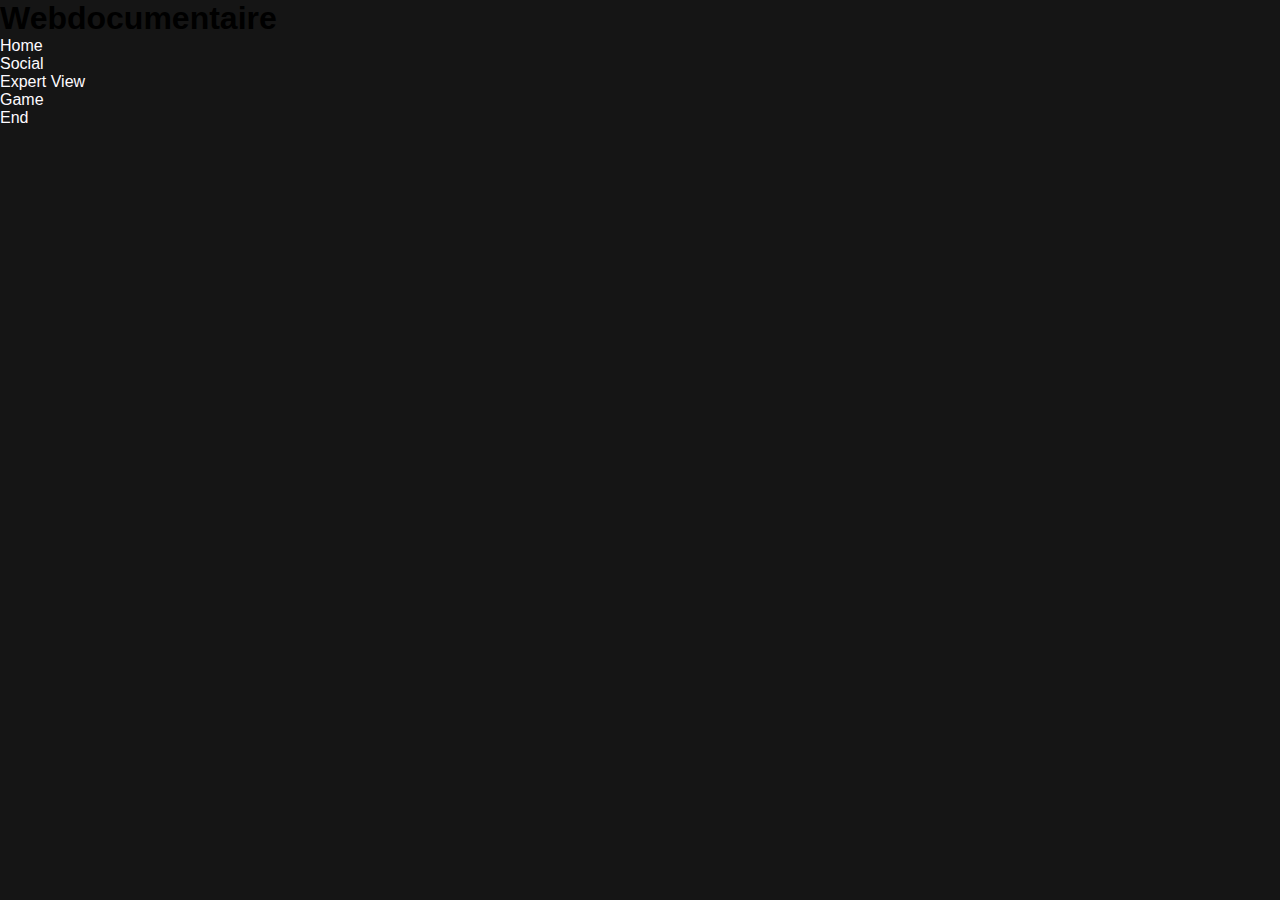
<file: interview.html>
<!DOCTYPE html>
<html lang="en">
<head>
    <meta charset="UTF-8">
    <meta name="viewport" content="width=device-width, initial-scale=1.0">
    <title>Webdocumentaire</title>
    <link rel="stylesheet" href="css/style.css">
</head>
<body>
    <header>
        <h1>Webdocumentaire</h1>
        <nav>
            <ul>
                <li><a href="index.html">Home</a></li>
                <li><a href="social.html">Social</a></li>
                <li><a href="interview.html">Expert View</a></li>
                <li><a href="game.html">Game</a></li>
                <li><a href="end.html">End</a></li>
            </ul>
        </nav>
    </header>
    <main>
<iframe width="560" height="315" src="https://www.youtube.com/embed/EBgzNhHLTmA?si=428Qfkt442D_F2Pa&amp;controls=0" title="YouTube video player" frameborder="0" allow="accelerometer; autoplay; clipboard-write; encrypted-media; gyroscope; picture-in-picture; web-share" referrerpolicy="strict-origin-when-cross-origin" allowfullscreen></iframe>
    </main>
</body>
</html>
</file>
<file: css/style.css>
html {
  scroll-behavior: smooth;
  max-width: 100vw;
  overflow-x: hidden;
}

body {
  margin: auto;
  font-family: -apple-system, BlinkMacSystemFont, sans-serif;
  overflow: hidden;
  background: #151515;
  animation: gradient 25s ease infinite;
  background-size: 400% 400%;
  background-attachment: fixed;
}

.main-nav, #end header nav, #game header nav, #interview header nav, #social header nav, #index header nav {
  position: absolute;
  top: 30px;
  left: 50%;
  transform: translateX(-50%);
  width: 90%;
  border: 2px solid #fefbff;
  border-radius: 50px;
  color: #fefbff;
  display: flex;
  justify-content: space-between;
  align-items: center;
  padding: 10px 30px;
  transition: all 0.5s ease-in-out;
  z-index: 1000;
}
.main-nav div, #end header nav div, #game header nav div, #interview header nav div, #social header nav div, #index header nav div {
  display: flex;
  align-items: center;
  gap: 15px;
}
.main-nav ul, #end header nav ul, #game header nav ul, #interview header nav ul, #social header nav ul, #index header nav ul {
  display: flex;
  gap: 40px;
  margin: 0;
  list-style: none;
}
.main-nav ul a, #end header nav ul a, #game header nav ul a, #interview header nav ul a, #social header nav ul a, #index header nav ul a {
  color: #fefbff;
  text-decoration: none;
  font-size: 1em;
  font-weight: bold;
}
.main-nav ul a:active, #end header nav ul a:active, #game header nav ul a:active, #interview header nav ul a:active, #social header nav ul a:active, #index header nav ul a:active, .main-nav ul a:hover, #end header nav ul a:hover, #game header nav ul a:hover, #interview header nav ul a:hover, #social header nav ul a:hover, #index header nav ul a:hover {
  text-decoration: underline;
}

@keyframes gradient {
  0% {
    background-position: 0% 0%;
  }
  50% {
    background-position: 100% 100%;
  }
  100% {
    background-position: 0% 0%;
  }
}
.wave {
  background: #7a1cac 7%;
  border-radius: 1000% 1000% 0 0;
  position: fixed;
  width: 200%;
  height: 25em;
  animation: wave 10s -3s linear infinite;
  transform: translate3d(0, 0, 0);
  opacity: 0.8;
  bottom: 0;
  left: 0;
  z-index: -5;
}

.wave:nth-of-type(2) {
  background: #2e073f 38%;
  bottom: -2em;
  animation: wave 18s linear reverse infinite;
  opacity: 0.8;
}

.wave:nth-of-type(3) {
  background: #1c0426 68%;
  bottom: -4em;
  animation: wave 20s -1s reverse infinite;
  opacity: 0.9;
}

@keyframes wave {
  2% {
    transform: translateX(1);
  }
  25% {
    transform: translateX(-25%);
  }
  50% {
    transform: translateX(-50%);
  }
  75% {
    transform: translateX(-25%);
  }
}
#a-arrow {
  width: 70px;
  height: 70px;
  position: fixed;
  right: 15px;
  bottom: 10px;
  z-index: 9999;
  display: flex;
  justify-content: center;
  align-items: center;
  text-decoration: none;
}

#fleche_div {
  width: 70px;
  height: 70px;
  display: flex;
  justify-content: center;
  align-items: center;
}

#fleche {
  width: 30px;
  height: auto;
  transform: rotate(-180deg);
  position: absolute;
}

.disque {
  position: fixed;
  right: 4vw;
  width: 15vw;
  top: 5vw;
  z-index: -2;
}

.img_disque {
  animation: disque 6s infinite;
  animation-timing-function: linear;
}

@keyframes disque {
  0% {
    transform: rotate(0deg);
  }
  100% {
    transform: rotate(359deg);
  }
}
footer {
  display: grid;
  overflow-x: hidden;
  margin: 0 auto;
  grid-template-columns: 33% 66%;
  align-items: center;
  padding: 20px;
  min-height: 20em;
  color: #fefbff;
  width: 100%;
  position: relative;
  bottom: 0;
}

footer div:first-child {
  justify-self: center;
  width: 70%;
  height: 70%;
  display: flex;
  justify-content: center;
  align-items: center;
  flex-direction: column;
}

footer div:first-child h1 {
  width: 100%;
  margin-bottom: 20px;
  font-family: Impact, Haettenschweiler, "Arial Narrow Bold", sans-serif;
  font-weight: 550;
  font-size: 2.5em;
  letter-spacing: 2px;
}

footer div:first-child ul {
  width: 100%;
}

footer div:last-child {
  justify-self: center;
  width: 80%;
  height: 80%;
  display: flex;
  justify-content: center;
  align-items: center;
  flex-direction: column;
  text-align: center;
  font-size: xx-large;
}

* {
  margin: 0;
  padding: 0;
}

html {
  scroll-behavior: smooth;
}

a {
  text-decoration: none;
  color: #fefbff;
}

li {
  list-style: none;
}

html {
  scroll-behavior: smooth;
  max-width: 100vw;
  overflow-x: hidden;
}

body {
  margin: auto;
  font-family: -apple-system, BlinkMacSystemFont, sans-serif;
  overflow: hidden;
  background: #151515;
  animation: gradient 25s ease infinite;
  background-size: 400% 400%;
  background-attachment: fixed;
}

.main-nav, #end header nav, #game header nav, #interview header nav, #social header nav, #index header nav {
  position: absolute;
  top: 30px;
  left: 50%;
  transform: translateX(-50%);
  width: 90%;
  border: 2px solid #fefbff;
  border-radius: 50px;
  color: #fefbff;
  display: flex;
  justify-content: space-between;
  align-items: center;
  padding: 10px 30px;
  transition: all 0.5s ease-in-out;
  z-index: 1000;
}
.main-nav div, #end header nav div, #game header nav div, #interview header nav div, #social header nav div, #index header nav div {
  display: flex;
  align-items: center;
  gap: 15px;
}
.main-nav ul, #end header nav ul, #game header nav ul, #interview header nav ul, #social header nav ul, #index header nav ul {
  display: flex;
  gap: 40px;
  margin: 0;
  list-style: none;
}
.main-nav ul a, #end header nav ul a, #game header nav ul a, #interview header nav ul a, #social header nav ul a, #index header nav ul a {
  color: #fefbff;
  text-decoration: none;
  font-size: 1em;
  font-weight: bold;
}
.main-nav ul a:active, #end header nav ul a:active, #game header nav ul a:active, #interview header nav ul a:active, #social header nav ul a:active, #index header nav ul a:active, .main-nav ul a:hover, #end header nav ul a:hover, #game header nav ul a:hover, #interview header nav ul a:hover, #social header nav ul a:hover, #index header nav ul a:hover {
  text-decoration: underline;
}

@keyframes gradient {
  0% {
    background-position: 0% 0%;
  }
  50% {
    background-position: 100% 100%;
  }
  100% {
    background-position: 0% 0%;
  }
}
.wave {
  background: #7a1cac 7%;
  border-radius: 1000% 1000% 0 0;
  position: fixed;
  width: 200%;
  height: 25em;
  animation: wave 10s -3s linear infinite;
  transform: translate3d(0, 0, 0);
  opacity: 0.8;
  bottom: 0;
  left: 0;
  z-index: -5;
}

.wave:nth-of-type(2) {
  background: #2e073f 38%;
  bottom: -2em;
  animation: wave 18s linear reverse infinite;
  opacity: 0.8;
}

.wave:nth-of-type(3) {
  background: #1c0426 68%;
  bottom: -4em;
  animation: wave 20s -1s reverse infinite;
  opacity: 0.9;
}

@keyframes wave {
  2% {
    transform: translateX(1);
  }
  25% {
    transform: translateX(-25%);
  }
  50% {
    transform: translateX(-50%);
  }
  75% {
    transform: translateX(-25%);
  }
}
#a-arrow {
  width: 70px;
  height: 70px;
  position: fixed;
  right: 15px;
  bottom: 10px;
  z-index: 9999;
  display: flex;
  justify-content: center;
  align-items: center;
  text-decoration: none;
}

#fleche_div {
  width: 70px;
  height: 70px;
  display: flex;
  justify-content: center;
  align-items: center;
}

#fleche {
  width: 30px;
  height: auto;
  transform: rotate(-180deg);
  position: absolute;
}

.disque {
  position: fixed;
  right: 4vw;
  width: 15vw;
  top: 5vw;
  z-index: -2;
}

.img_disque {
  animation: disque 6s infinite;
  animation-timing-function: linear;
}

@keyframes disque {
  0% {
    transform: rotate(0deg);
  }
  100% {
    transform: rotate(359deg);
  }
}
footer {
  display: grid;
  overflow-x: hidden;
  margin: 0 auto;
  grid-template-columns: 33% 66%;
  align-items: center;
  padding: 20px;
  min-height: 20em;
  color: #fefbff;
  width: 100%;
  position: relative;
  bottom: 0;
}

footer div:first-child {
  justify-self: center;
  width: 70%;
  height: 70%;
  display: flex;
  justify-content: center;
  align-items: center;
  flex-direction: column;
}

footer div:first-child h1 {
  width: 100%;
  margin-bottom: 20px;
  font-family: Impact, Haettenschweiler, "Arial Narrow Bold", sans-serif;
  font-weight: 550;
  font-size: 2.5em;
  letter-spacing: 2px;
}

footer div:first-child ul {
  width: 100%;
}

footer div:last-child {
  justify-self: center;
  width: 80%;
  height: 80%;
  display: flex;
  justify-content: center;
  align-items: center;
  flex-direction: column;
  text-align: center;
  font-size: xx-large;
}

#index header {
  min-height: 100vh;
  background-image: url("/img/heroimage.png");
  background-repeat: no-repeat;
  background-position: center;
  background-size: cover;
  display: flex;
  align-items: center;
  justify-content: center;
}
#index header #title_index {
  display: flex;
  flex-direction: column;
  color: white;
  text-align: center;
}
#index header #title_index h1 {
  font-family: Impact, sans-serif;
  font-weight: normal;
  font-size: 6em;
}
#index header #title_index h3 {
  font-family: "Inria Serif", serif;
  font-size: 4em;
}
#index main {
  margin: 10vh auto;
}
#index main section {
  display: grid;
  grid-template-columns: 1fr 1fr;
}
#index main section > div:first-child {
  display: flex;
  align-items: center;
  justify-content: center;
  padding: 2em;
}
#index main section > div:first-child p {
  width: 70%;
  text-align: justify;
  color: #fefbff;
}
#index main section > div:last-child {
  display: flex;
  align-items: center;
  justify-content: center;
}
#index main section > div:last-child > div {
  width: 70%;
  height: 30%;
  padding: 1em 1.5em;
  background: linear-gradient(90deg, #7a1cac, #420b60);
  border-radius: 20px;
  display: flex;
  align-items: center;
  gap: 1em;
  cursor: pointer;
  transition: all 0.3s ease;
}
#index main section > div:last-child > div > div {
  flex: 1;
}
#index main section > div:last-child > div > div h1 {
  color: #fefbff;
  font-size: 1.2rem;
  margin: 0;
}
#index main section > div:last-child > div > div p {
  color: rgba(255, 255, 255, 0.7);
  margin: 0;
  font-size: 0.9rem;
}
#index main section > div:last-child > div h2 {
  color: #fefbff;
  font-size: 1rem;
  margin: 0;
}
#index main section > div:last-child > div:hover {
  background: linear-gradient(90deg, #420b60, #7a1cac);
}

#social {
  min-height: 100vh;
  color: white;
}
#social header nav {
  position: absolute;
  top: 0;
  left: 50%;
  border: none;
  width: 95%;
}
#social main {
  margin: 0 auto;
  padding-top: 150px;
  padding-bottom: 50px;
  display: flex;
  flex-direction: column;
  align-items: center;
}
#social main h1 {
  text-transform: uppercase;
  font-weight: bold;
  letter-spacing: 1px;
  margin-bottom: 40px;
  text-align: center;
  width: 100%;
}
#social main h1.center_f {
  font-size: 3rem;
  margin-bottom: 60px;
}
#social main p {
  text-align: justify;
  width: 1080px;
  font-size: 1.1rem;
  line-height: 1.6;
  margin: 15px 0 30px 0;
  color: #e0e0e0;
}
#social main section {
  width: 1080px;
  display: flex;
  flex-direction: column;
  align-items: center;
  margin-bottom: 60px;
}
#social main section h1 {
  text-align: start;
}
#social main .content {
  width: 90%;
  display: flex;
  flex-direction: row;
  align-items: center;
  justify-content: flex-start;
  gap: 30px;
  margin: 20px 0;
}
#social main .content img {
  display: block;
  width: 120px;
  height: 120px;
  border-radius: 50%;
  background-color: #808080;
  object-fit: cover;
  flex-shrink: 0;
}
#social main .content p {
  width: auto;
  margin: 0;
  text-align: left;
  font-style: italic;
  font-size: 1.2rem;
  color: #fff;
}
#social main .btn-continuer {
  margin-top: 40px;
  color: white;
  font-size: 1.2rem;
}

#interview {
  overflow-x: hidden;
}
#interview header nav {
  position: absolute;
  top: 0;
  left: 50%;
  border: none;
  width: 95%;
}
#interview main {
  margin-top: 25vh;
  padding: 0 20px;
}
#interview main p {
  display: flex;
  justify-self: center;
  width: 60%;
  text-align: justify;
  color: #fefbff;
  font-size: 1.05rem;
  line-height: 1.6;
}
#interview main .intro-text {
  width: 60%;
  text-align: center;
  margin: 20px auto;
}
#interview .center_f {
  display: flex;
  justify-content: center;
  color: #fefbff;
  margin-bottom: 20px;
}
#interview .center_f h1 {
  font-size: 2.5rem;
  text-transform: uppercase;
  font-weight: 800;
  letter-spacing: 2px;
  word-spacing: 0.2em;
  background: linear-gradient(130deg, #ad49e1 0%, #d870ff 100%);
  -webkit-background-clip: text;
  -webkit-text-fill-color: transparent;
  background-clip: text;
  margin: 30px 0 20px 0;
  text-shadow: 0 0 30px rgba(173, 73, 225, 0.2);
  filter: drop-shadow(0 0 10px rgba(169, 5, 103, 0.3));
}
#interview iframe {
  width: 80%;
  max-width: 900px;
  aspect-ratio: 16/9;
  border-radius: 15px;
  border: solid #a90567 2px;
  box-shadow: 0 10px 30px rgba(169, 5, 103, 0.3);
  transition: transform 0.3s ease, box-shadow 0.3s ease;
}
#interview iframe:hover {
  transform: translateY(-5px);
  box-shadow: 0 15px 40px rgba(169, 5, 103, 0.5);
}
#interview .disque {
  position: fixed;
  right: 102px;
  top: 70px;
  width: 150px;
  z-index: -2;
}
#interview .disque .img_disque {
  width: 500px;
  height: 500px;
  object-fit: contain;
  animation: spin 8s linear infinite;
}
@keyframes spin {
  from {
    transform: rotate(0deg);
  }
  to {
    transform: rotate(360deg);
  }
}
#interview .question {
  margin: 2vw !important;
  display: flex;
  flex-direction: column;
  align-items: center;
  width: 100%;
}
#interview .accordion-wrapper {
  display: flex;
  flex-direction: column;
  align-items: center;
  width: 100%;
  gap: 15px;
}
#interview .question_box {
  display: flex;
  flex-direction: row;
  justify-content: space-evenly;
  width: 60%;
  background-color: #7a1cac;
  margin: 10px 0px;
  border: solid 1px #fefbff;
  border-radius: 20px;
  padding: 7px;
}
#interview .question_box h3 {
  color: #fefbff;
  font-size: x-large;
  margin: 10px;
  margin-bottom: 12px;
  justify-self: flex-end;
  align-self: flex-end;
}
#interview .question_box img {
  margin: 10px;
}
#interview .question_box h2 {
  color: #fefbff;
}
#interview .question_box p {
  color: #fefbff;
  font-size: small;
}
#interview .question_box div {
  display: flex;
  flex-direction: column;
}
#interview .music_note_vroum {
  position: relative;
  width: 100%;
  height: 300px;
  overflow: hidden;
  display: flex;
  align-items: center;
  padding-left: 50px;
}
#interview .music_note_vroum .speaker {
  width: 120px;
  height: auto;
  z-index: 10;
  position: relative;
  animation: beat 0.4s infinite alternate;
}
#interview .music_note_vroum .notes-container {
  position: absolute;
  top: 0;
  left: 0;
  width: 100%;
  height: 100%;
  pointer-events: none;
}
#interview .music_note_vroum .note {
  position: absolute;
  opacity: 0;
  left: 140px;
  bottom: 130px;
}
#interview .music_note_vroum .note:nth-child(1) {
  animation: fly-right 6575ms linear infinite;
  animation-delay: 794ms;
  width: 43px;
}
#interview .music_note_vroum .note:nth-child(2) {
  animation: fly-up 4700ms linear infinite;
  animation-delay: 2288ms;
  width: 26px;
}
#interview .music_note_vroum .note:nth-child(3) {
  animation: fly-right 6692ms linear infinite;
  animation-delay: 1859ms;
  width: 29px;
}
#interview .music_note_vroum .note:nth-child(4) {
  animation: fly-up 7921ms linear infinite;
  animation-delay: 4562ms;
  width: 39px;
}
#interview .music_note_vroum .note:nth-child(5) {
  animation: fly-right 6834ms linear infinite;
  animation-delay: 1861ms;
  width: 24px;
}
#interview .music_note_vroum .note:nth-child(6) {
  animation: fly-up 4732ms linear infinite;
  animation-delay: 897ms;
  width: 44px;
}
@keyframes fly-right {
  0% {
    transform: translate(0, 0) rotate(0deg) scale(0.5);
    opacity: 0;
  }
  20% {
    opacity: 1;
  }
  100% {
    transform: translate(90vw, -70px) rotate(45deg) scale(1.2);
    opacity: 0;
  }
}
@keyframes fly-up {
  0% {
    transform: translate(0, 0) rotate(0deg) scale(0.5);
    opacity: 0;
  }
  20% {
    opacity: 1;
  }
  100% {
    transform: translate(70vw, -100px) rotate(-30deg) scale(1);
    opacity: 0;
  }
}
@keyframes beat {
  to {
    transform: scale(1.08);
  }
}

.accordion-item {
  width: 60%;
  margin-bottom: 15px;
  background-color: transparent;
  border-radius: 12px;
  overflow: hidden;
  transition: all 0.3s ease;
  border: 1px solid rgba(255, 255, 255, 0.1);
}
.accordion-item.active {
  border: 2px solid #a90567;
  background: linear-gradient(135deg, rgba(169, 5, 103, 0.1) 0%, rgba(173, 73, 225, 0.05) 100%);
}
.accordion-item.active .accordion-header {
  border-bottom: 1px solid rgba(255, 255, 255, 0.2);
}
.accordion-item.active .arrow-icon {
  transform: rotate(90deg);
  color: #d870ff;
}
.accordion-item:hover {
  border-color: rgba(169, 5, 103, 0.5);
}

.accordion-header {
  background: linear-gradient(130deg, #7a1cac 5%, #ad49e1 100%);
  padding: 12px 25px;
  display: flex;
  justify-content: space-between;
  align-items: center;
  cursor: pointer;
  user-select: none;
  min-height: 50px;
  transition: all 0.3s ease;
}
.accordion-header:hover {
  background: linear-gradient(130deg, #8b2bb8 5%, #be5af0 100%);
}
.accordion-header .header-left {
  display: flex;
  align-items: center;
  gap: 20px;
  flex: 1;
}
.accordion-header .arrow-icon {
  width: 18px;
  height: 18px;
  transition: transform 0.3s ease, color 0.3s ease;
  color: #fefbff;
  flex-shrink: 0;
}
.accordion-header .header-text {
  display: flex;
  flex-direction: column;
  gap: 5px;
}
.accordion-header .header-text h2 {
  color: #fefbff;
  font-size: 1.15rem;
  font-weight: 700;
  margin: 0;
  letter-spacing: 0.3px;
}
.accordion-header .header-text p {
  color: rgba(255, 255, 255, 0.75);
  font-size: 0.85rem;
  margin: 0;
  display: block;
  width: auto;
  font-weight: 500;
}
.accordion-header .duration {
  color: #fefbff;
  font-weight: bold;
  font-size: 0.95rem;
  flex-shrink: 0;
  margin-left: 20px;
}

.accordion-body {
  max-height: 0;
  overflow: hidden;
  transition: max-height 0.4s ease-out;
  padding: 0 25px;
}
.accordion-body ul {
  list-style: none;
  padding: 25px 0;
  margin: 0;
}
.accordion-body li {
  display: flex;
  justify-content: space-between;
  align-items: flex-start;
  margin-bottom: 18px;
  color: #fefbff;
  font-size: 0.98rem;
  border-bottom: 1px solid rgba(255, 255, 255, 0.08);
  padding-bottom: 15px;
  transition: all 0.2s ease;
}
.accordion-body li:last-child {
  border-bottom: none;
  margin-bottom: 0;
  padding-bottom: 0;
}
.accordion-body li:hover {
  padding-left: 10px;
  border-bottom-color: rgba(169, 5, 103, 0.3);
}
.accordion-body li a {
  color: rgba(255, 255, 255, 0.95);
  text-decoration: none;
  width: 85%;
  line-height: 1.5;
  transition: all 0.2s ease;
  padding-bottom: 3px;
  border-bottom: 1px solid transparent;
}
.accordion-body li a:hover {
  color: #d870ff;
  border-bottom-color: #d870ff;
}
.accordion-body li span {
  color: rgba(255, 255, 255, 0.6);
  font-family: "Courier New", monospace;
  font-weight: 500;
  flex-shrink: 0;
  margin-left: 15px;
  font-size: 0.9rem;
}

.btn-continuer {
  background: linear-gradient(90deg, #ad49e1 0%, #d870ff 100%);
  color: #fefbff;
  padding: 15px 50px;
  border-radius: 30px;
  font-size: 1.5rem;
  font-weight: bold;
  text-transform: capitalize;
  box-shadow: 0 4px 15px rgba(173, 73, 225, 0.4);
  transition: transform 0.2s, box-shadow 0.2s;
  text-decoration: none;
  display: inline-block;
}
.btn-continuer:hover {
  transform: scale(1.05);
  box-shadow: 0 6px 20px rgba(173, 73, 225, 0.6);
  text-decoration: none;
}

#game header nav {
  position: absolute;
  top: 0;
  left: 50%;
  border: none;
  width: 95%;
}
#game #game-container {
  text-align: center;
  color: #fefbff;
  padding-top: 100px;
}
#game #game-container .game-step {
  display: none;
}
#game #game-container .game-step.active {
  display: block;
  animation: fadeIn 0.5s ease-out;
}
#game #game-container .music-tags {
  display: flex;
  justify-content: center;
  gap: 15px;
  margin: 30px auto;
  min-height: 60px;
  background: rgba(255, 255, 255, 0.05);
  border-radius: 50px;
  padding: 15px 30px;
  width: fit-content;
}
#game #game-container .tag {
  background-color: #ad49e1;
  padding: 10px 25px;
  border-radius: 25px;
  cursor: grab;
  font-weight: bold;
  box-shadow: 0 4px 10px rgba(0, 0, 0, 0.3);
  display: flex;
  align-items: center;
  justify-content: center;
}
#game #game-container .tag:hover {
  background: #7a1cac;
  transform: scale(1.05);
}
#game #game-container .characters-grid {
  display: flex;
  justify-content: center;
  gap: 20px;
  margin: 10px 20px 30px 20px;
}
#game #game-container .char-card {
  background: rgba(255, 255, 255, 0.08);
  border-radius: 20px;
  width: 220px;
  padding: 20px;
  border: 2px solid transparent;
  transition: transform 0.4s ease;
  position: relative;
  display: flex;
  flex-direction: column;
  transition: all 0.4s ease;
}
#game #game-container .char-card.correct {
  background: rgba(46, 125, 50, 0.2);
  border-color: #4CAF50;
  box-shadow: 0 0 15px rgba(76, 175, 80, 0.4);
}
#game #game-container .char-card.correct .drop-zone {
  border-color: #4CAF50;
}
#game #game-container .char-card.wrong {
  background: rgba(198, 40, 40, 0.2);
  border-color: #f44336;
  box-shadow: 0 0 15px rgba(244, 67, 54, 0.4);
}
#game #game-container .char-card.wrong .drop-zone {
  border-color: #f44336;
}
#game #game-container .char-card .char-img {
  height: 340px;
  background: #222;
  border-radius: 15px;
  margin-bottom: 15px;
}
#game #game-container .char-card .char-img img {
  width: 100%;
  height: 100%;
  object-fit: cover;
  border-radius: 10px;
  object-position: top;
}
#game #game-container .char-card .char-img2 {
  height: fit-content;
  background: #222;
  border-radius: 15px;
  margin-bottom: 15px;
}
#game #game-container .char-card .char-img2 img {
  width: 100%;
  object-fit: cover;
  border-radius: 10px;
  object-position: top;
  aspect-ratio: 1/1;
}
#game #game-container .char-card .drop-zone {
  border: 2px dashed rgba(254, 251, 255, 0.3);
  height: 50px;
  border-radius: 25px;
  display: flex;
  align-items: center;
  justify-content: center;
  position: relative;
}
#game #game-container .char-card .drop-zone span {
  font-size: 0.8em;
  opacity: 0.5;
}
#game #game-container .char-card .drop-zone .tag {
  width: 76%;
  height: 60%;
  position: absolute;
  box-shadow: none;
}
#game #game-container .char-card .explanation {
  display: none;
  position: relative;
  margin-top: 15px;
  padding: 12px;
  background: rgba(0, 0, 0, 0.6);
  border-radius: 12px;
  font-size: 0.85em;
  line-height: 1.4;
  height: 60px;
  overflow: hidden;
  transition: all 0.5s cubic-bezier(0.4, 0, 0.2, 1);
  cursor: help;
}
#game #game-container .char-card .explanation::after {
  content: "";
  position: absolute;
  bottom: 0;
  left: 0;
  width: 100%;
  height: 30px;
  background: linear-gradient(transparent, rgba(0, 0, 0, 0.8));
  transition: opacity 0.5s;
}
#game #game-container .char-card.reveal .explanation {
  display: block;
  animation: slideDown 0.9s ease-in-out;
}
#game #game-container .char-card.reveal:hover {
  z-index: 100;
}
#game #game-container .char-card.reveal:hover .explanation {
  height: auto;
  min-height: 60px;
  position: absolute;
  top: 80%;
  left: 10px;
  right: 10px;
  background: rgba(20, 20, 20, 0.98);
  box-shadow: 0 10px 30px rgba(0, 0, 0, 0.5);
  padding-bottom: 20px;
}
#game #game-container .char-card.reveal:hover .explanation::after {
  opacity: 0;
}
#game #game-container .extra-box {
  display: none;
  max-width: 600px;
  margin: 20px auto 40px;
  padding: 20px;
  background: rgba(173, 73, 225, 0.1);
  border-left: 5px solid #ad49e1;
  border-radius: 10px;
  text-align: left;
}
#game #game-container .extra-box h3 {
  color: #ad49e1;
  margin-bottom: 10px;
}
#game #game-container .extra-box p {
  font-size: 0.95em;
  line-height: 1.5;
}
#game #game-container .reveal-all .extra-box {
  display: block;
  animation: fadeIn 0.8s ease;
}
#game #game-container #verify-btn, #game #game-container #next-btn, #game #game-container #credits-btn {
  background: #ad49e1;
  color: #fefbff;
  padding: 15px 35px;
  border-radius: 30px;
  border: none;
  cursor: pointer;
  font-weight: bold;
  font-size: 1em;
  transition: 0.3s;
  text-decoration: none;
}
#game #game-container #verify-btn:hover, #game #game-container #next-btn:hover, #game #game-container #credits-btn:hover {
  background: #7a1cac;
}
#game #game-container #next-btn {
  background: #4CAF50;
}
#game .description {
  margin: 20px 20% 0px 20%;
}
#game #credits-btn {
  display: none;
  text-decoration: none;
}
#game #credits-btn button {
  background: transparent;
  border: 2px solid #ad49e1;
  color: #fefbff;
  padding: 15px 35px;
  border-radius: 30px;
  cursor: pointer;
  font-weight: bold;
  transition: 0.3s;
}
#game #credits-btn button:hover {
  background: #ad49e1;
  color: #fefbff;
}

@keyframes slideDown {
  from {
    opacity: 0;
    transform: translateY(-10px);
  }
  to {
    opacity: 1;
    transform: translateY(0);
  }
}
@keyframes fadeIn {
  from {
    opacity: 0;
  }
  to {
    opacity: 1;
  }
}
#end {
  overflow-x: hidden;
}
#end header nav {
  position: absolute;
  top: 0;
  left: 50%;
  border: none;
  width: 95%;
}
#end main {
  color: white;
  margin-top: 25vh;
  padding: 0 20px;
  text-align: center;
}
#end main h1 {
  font-size: 50px;
}
#end main p {
  display: flex;
  justify-self: center;
  width: 60%;
  text-align: justify;
  color: #fefbff;
  font-size: 1.05rem;
  line-height: 1.6;
  margin: 20px auto 20px;
}
#end main h3 {
  font-size: 30px;
}
#end main #us {
  width: 80%;
  margin: 0 auto;
  display: flex;
  justify-content: space-between;
}
#end main #us img {
  width: 170px;
  height: 170px;
  border-radius: 50%;
  margin: 25px auto 25px;
}
#end main .p-us {
  width: fit-content;
  margin: auto;
  text-align: center;
}
#end main .p-us:last-child {
  text-decoration: underline;
}

/*# sourceMappingURL=style.css.map */
</file>
